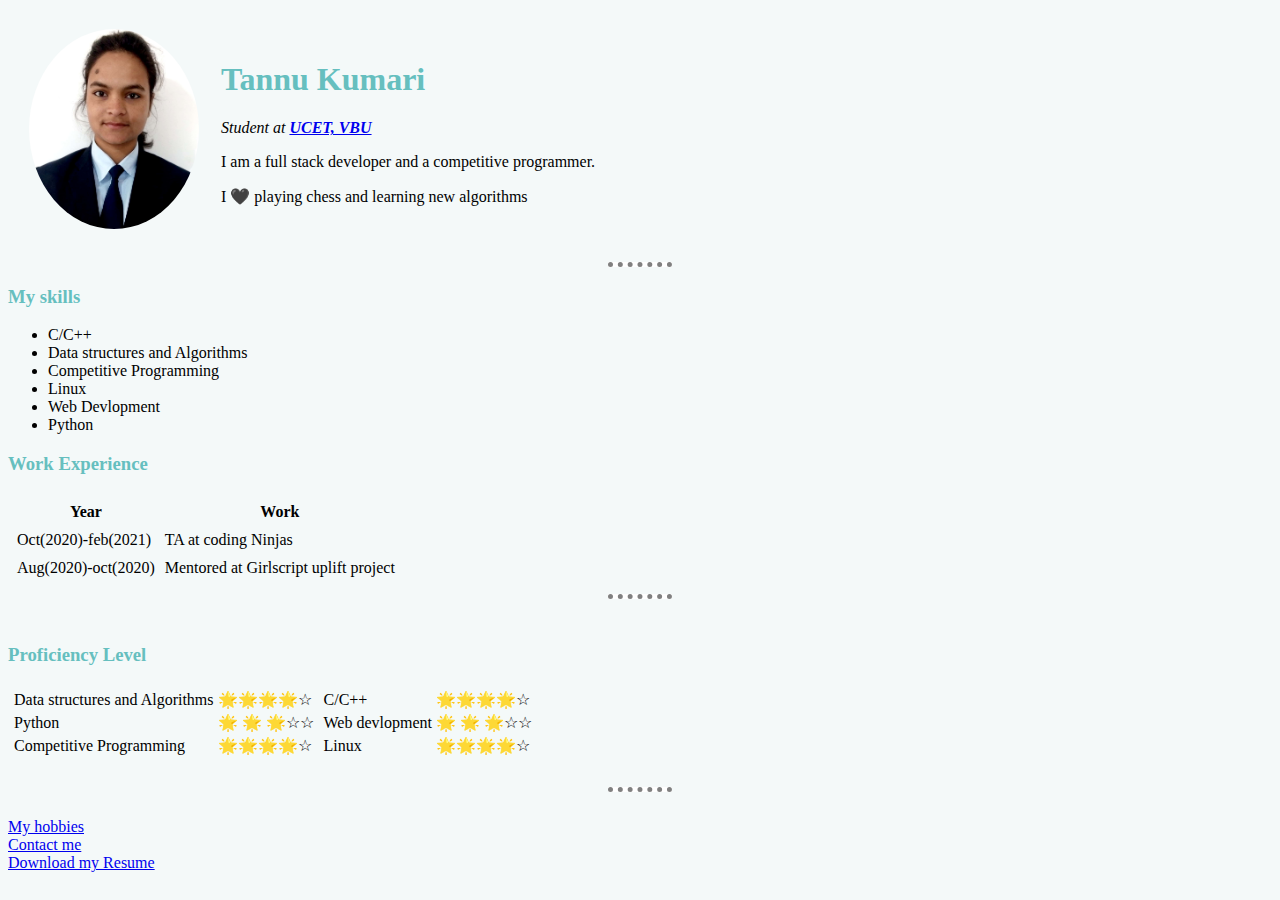
<file: index.html>
<!DOCTYPE html>
<!--This is where we declaredocument type, this tells the browser that what is the version of html-->
<html lang="en" dir="ltr">
<!--This tag tells the browser that everything in between the opening and closing of html tag will be the html code -->

<head>
    <!--It tells the browser that how it should handle the web page -->
    <meta charset="utf-8"> <!-- The meta element gives extra meta data or associated data to html documnet-->
    <!--i.e all the texts inside our web page should be encoded in utf-8 (so that it should be randed correctly)-->
    <!--to prevent mojibake, to prevent the website from coding incorrectly -->
    <!--utf-8 is the standard encoding which includes all the international symbols which prevents the browser to mess up the letters -->
    <!--it also includes emoji -->
    <title>Tannu's Personal Site</title>
    <!--This tells the browser that what would be the title of this particular page -->
    <!-- we can define css code in 3 ways, inline, internal and external-->
    <!-- inline would be definining inside the body, this will just effect the page in which you are defining -->
    <!-- internal would effect the entire webpage, it have to be defined in head-->
    <!-- you just have to write the name on which you want to implement this css code, for e.g if you want to
    effect the body then write body under style and then write the whole style code -->

    <!-- external - if you want to change the style of all web pages of you website then you have to define css externally
    i.e create another file with css extension and link it with html like this-->
    <!-- if your website is of 200 pages, then it is not good idea to define it inline or internally-->


   <!-- Just type link and press enter, you'll see this  <link rel="stylesheet" href="/css/master.css">
    when browser will reach this line moving from the top, it will understand that you want to implement <style media="screen">
    to your website and then it will go to that location which you have mentioned
    but the problem here is that the first backward slash is telling the web to look in the root folder but in actul
    our file is in css folder so remove that backward slash and then you are good to go
    web will search in the same folder in which the html file is i.e  html personal site in my case
    and then will go to folder css and then will acess the file style.css -->

   <!-- now apply this link to hobbie and cotact me page also-->

   <!-- the order of priority is
   Inline css
   Internal css
   External css

   if you will set color using all three properties then priority will be given to inline and
   the design of the website will be according to what designes in inline, everything else will
   be overwritten -->

   <!-- using this you can apply global css using external css and if you want to change the design
   of any particular page differently then use inline or internal, it will effect that page only leaving the rst of the pages-->

    <link rel="stylesheet" href="css/style.css">

</head>

<body>
    <table cellspacing="20">
        <!--here src is the source or link of image or the filename if present in the folder, and alt is the alternative text that the browser will use in case it will not be able to render the image -->
        <!-- during SEO google looks at the alt text to know what the image is about -->
        <td><img class="tannu circular" src="tannu.jpg" alt="Tannu's profile picture" width="170" height="200"></td>
        <td>
            <!-- for heading -->
            <h1>Tannu Kumari</h1>

            <!-- i tag and em tag both italicized but there is a difference between them -->
            <!-- em tells the browser to stress the structure of the letters but i tag just styles the letters into italics -->
            <!-- in html we are more concerned about the structuring of the textrsther than how it looks or its style-->
            <!-- that is why it is advisable to use em tag instead of i tag -->

            <!-- to insert the link we have to use "a" tag or the anchor tag just before and after the text which we want to represent as link using href(dedtination of the hyperlink) -->
            <!-- anchor tag is not self closing tag, we have to close it at the end, and before closing the starting tag we have to write href and link inside that -->
            <!-- before closing the anchor tag, the text would be written which we want to be highlighted in blue -->
            <em>Student at <strong><a href="http://ucetvbu.ac.in/"> UCET, VBU</a></strong> </em>

            <!--similarly to bold the text we have two options, bold and strong-->
            <!-- but we should always use strong because it tells that the structure of text is strong i.e it shows  importance, urgency, seriousness -->
            <!-- The <strong> element is for content that is of "strong importance," including things of great seriousness or urgency (such as warnings).
            This could be a sentence that is of great importance to the whole page, or you could merely try to point out that some words are of greater importance compared to nearby content.-->
            <!-- The <strong> element is for content that is of greater importance, while the <b> element is used to draw attention to text without indicating that it's more important.-->
            <!-- p tag is for paragraph tag-->
            <p>I am a full stack developer and a competitive programmer.</p>
            <p> I &#128420; playing chess and learning new algorithms</p>
        </td>
    </table>

    <!-- for horizontal rule of size 1 and color as noshade-->
    <hr size="1" noshade>


    <h3>My skills</h3>
    <!-- ul tag is for unordered list or bullet points whereas ordered list willb ea, b, c or 1, 2, 3-->
    <!-- li tag inside the ul tag will be for each list item or bullet points-->
    <!-- ol tag is for the ordered list-->
    <!-- you can even do nesting i.e list inside list, visit mdn to see how -->
    <ul>
        <li>C/C++</li>
        <li>Data structures and Algorithms</li>
        <li>Competitive Programming</li>
        <li>Linux</li>
        <li>Web Devlopment</li>
        <li>Python</li>
    </ul>

    <h3>Work Experience</h3>
    <!-- Now we are going to create a table so that everything should look organized -->
    <!-- table will contain table head(heading) and table body and table footer and inside that it will contain table data -->
    <!-- table cellspacing creates the space between the cells of the table which make it look more organized -->
    <table cellspacing="8">
        <thead>
            <tr>
                <th>Year</th>
                <th>Work</th>
            </tr>
        </thead>
        <tbody>
            <tr>
                <td>Oct(2020)-feb(2021)</td>
                <td>TA at coding Ninjas</td>
            </tr>
            <tr>
                <td>Aug(2020)-oct(2020)</td>
                <td>Mentored at Girlscript uplift project</td>
            </tr>
        </tbody>
    </table>
    <hr size="1" noshade>
    <br>
    <h3>Proficiency Level</h3>
    <!-- creating nesting of tables i.e table inside a table and the whole inside a table -->
    <table>
        <tr>
            <td>
                <table>
                    <tbody cellspacing="10">
                        <tr>
                            <td>Data structures and Algorithms</td>
                            <td>&#127775;&#127775;&#127775;&#127775;&#9734;</td>
                        </tr>
                        <tr>
                            <td>Python</td>
                            <td>&#127775; &#127775; &#127775;&#9734;&#9734;</td>
                        </tr>
                        <tr>
                            <td>Competitive Programming</td>
                            <td>&#127775;&#127775;&#127775;&#127775;&#9734;</td>
                        </tr>
                    </tbody>
                </table>
            </td>
            <td>
                <table>
                    <tbody cellspacing="10">
                        <tr>
                            <td>C/C++</td>
                            <td>&#127775;&#127775;&#127775;&#127775;&#9734;</td>
                        </tr>
                        <tr>
                            <td>Web devlopment</td>
                            <td>&#127775; &#127775; &#127775;&#9734;&#9734;</td>
                        </tr>
                        <tr>
                            <td>Linux</td>
                            <td>&#127775;&#127775;&#127775;&#127775;&#9734;</td>
                        </tr>
                    </tbody>
                </table>
            </td>
        </tr>
    </table>

    <br>
    <hr>
    <br>
    <a href="hobbies.html">My hobbies</a>
    <br>
    <a href="contact.html">Contact me</a>
    <br>
<a download href="https://drive.google.com/file/d/1CCFCWGaexrpB2vSlADE4BwFTvG7RXJvW/view?usp=sharing" >Download my Resume</a>
</body>

</html>
</file>
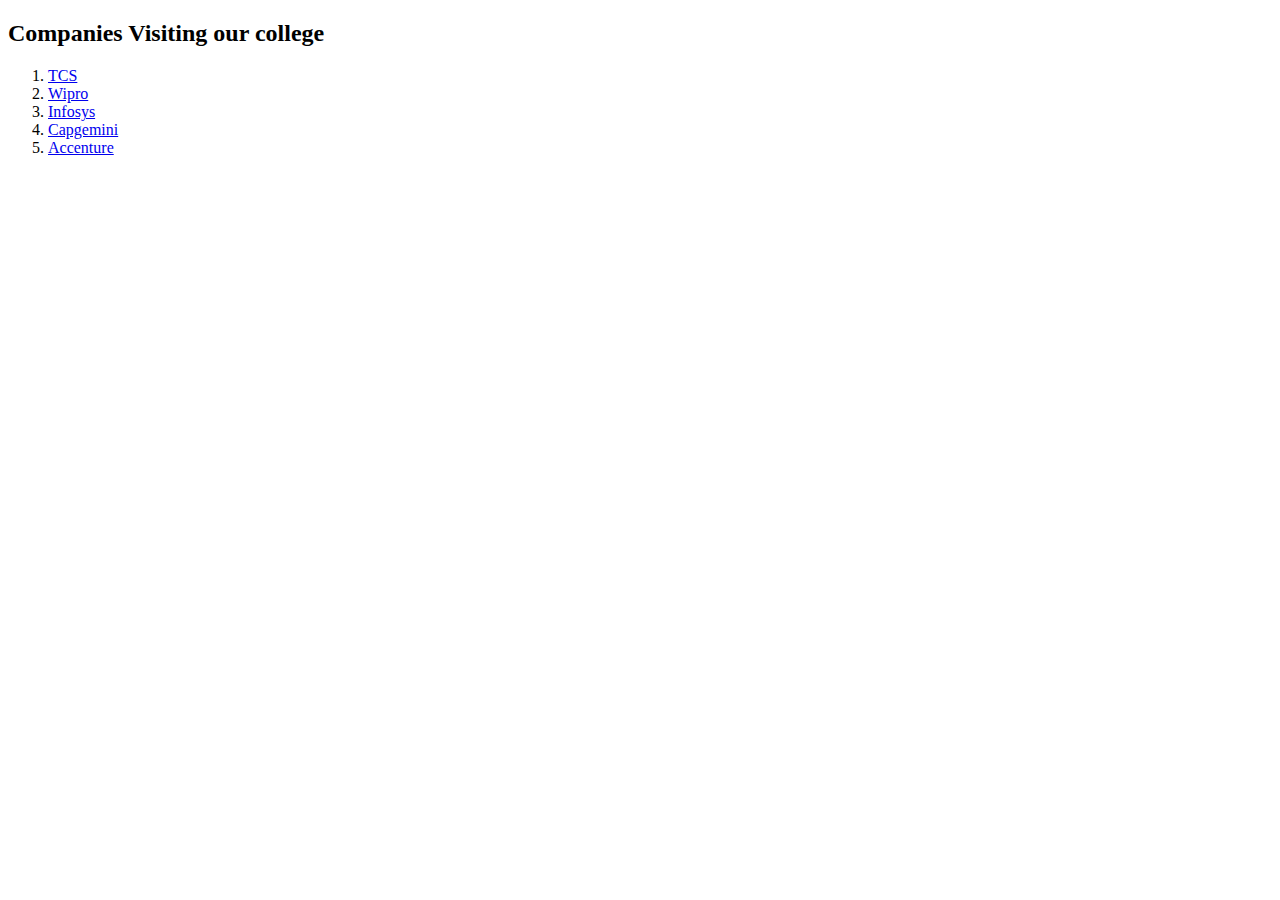
<file: Companies.html>
<!DOCTYPE html>
<html lang="en" dir="ltr">

<head>
  <meta charset="utf-8">
  <title>Companies Visiting</title>
</head>

<body>
  <h2>Companies Visiting our college</h2>
  <ol>
    <li><a href="https://www.tcs.com/">TCS</a> </li>
    <li><a href="https://www.wipro.com/">Wipro</a> </li>
    <li><a href="https://www.infosys.com/">Infosys</a></li>
    <li><a href="https://www.capgemini.com/in-en/">Capgemini</a></li>
    <li><a href="https://www.accenture.com/in-en">Accenture</a></li>
  </ol>
</body>

</html>
</file>
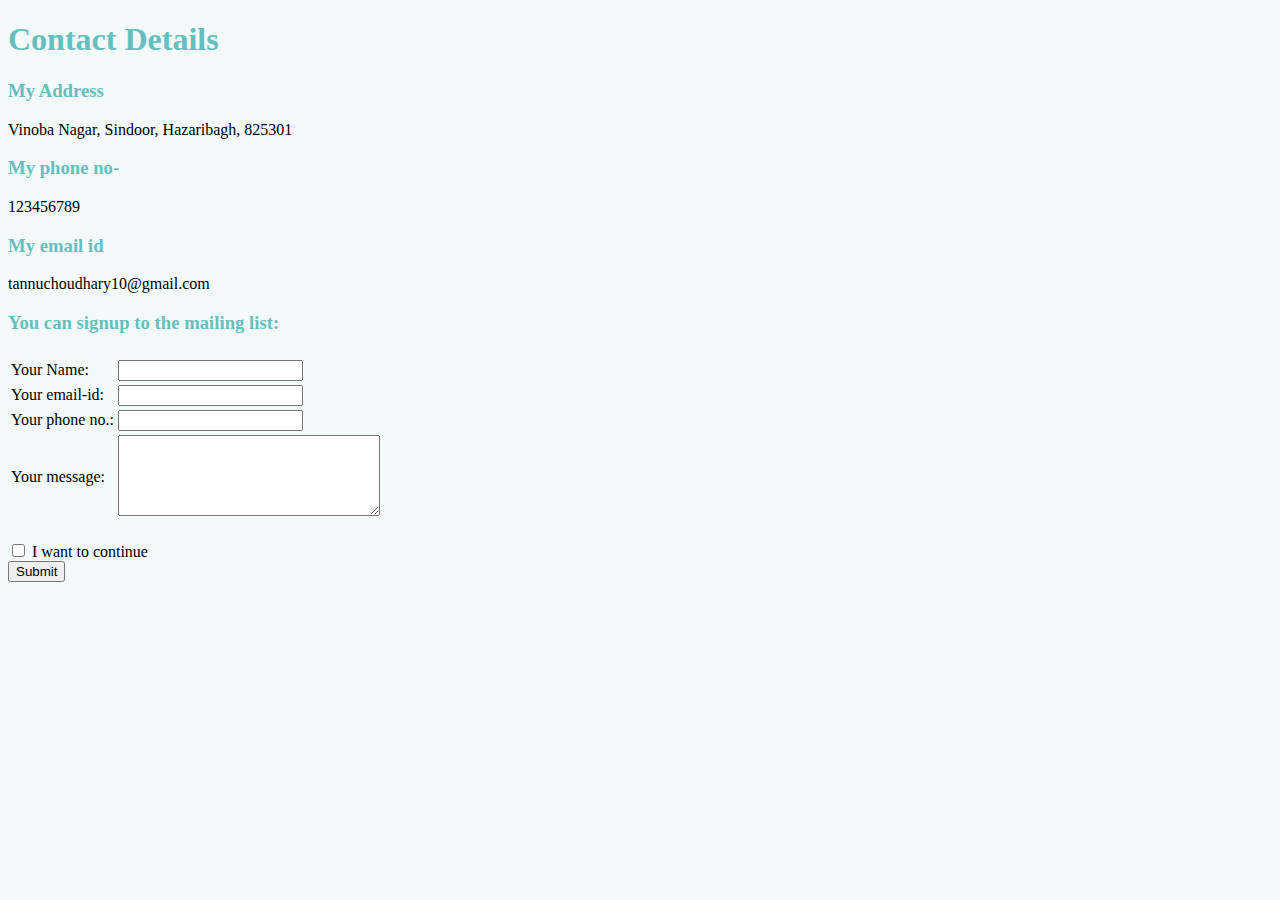
<file: contact.html>
<!DOCTYPE html>
<html lang="en" dir="ltr">
  <head>
    <meta charset="utf-8">
    <title>Contact Details</title>
    <link rel="stylesheet" href="css/style.css">
  </head>
  <body>
    <h1>Contact Details</h1>
    <h3>My Address</h3>
    <p>Vinoba Nagar, Sindoor, Hazaribagh, 825301</p>
    <h3>My phone no-</h3>
    <p>123456789</p>
    <h3>My email id</h3>
    <p>tannuchoudhary10@gmail.com</p>


    <h3>You can signup to the mailing list:</h3>
    <!--form tag is for creating a form for user -->
    <!-- when the user will press submit button, the mailto tag will open the default mail client
     i.e mail on mac and gmail in chrome and it puts in the email address that you have set here-->

    <!-- the post here means that we are going to transfer whatever written here to our mailbox-->
    <!-- the encoding type will be a plain text so that no funny characters would be there -->
    <form class="" action="mailto:tannuchoudhary10@gmail.com" method="post" enctype="text/plain">
      <table>
        <td>
          <tbody cellspacing = "10">
            <tr>
             <!-- we will ask the user for their name-->
              <td><label>Your Name:</label></td>
              <!-- and to take input we will use input type -->

              <!-- the name attribute in each of these will help us to validate the data while filling the form-->
              <td><input type="text" name="YourName"></td>
            </tr>
            <tr>
              <td><label>Your email-id:</label></td>
              <td><input type="email" name="YourEmail"></td>
            </tr>
            <tr>
              <td><label>Your phone no.:</label></td>
              <td><input type="tel" name="YourPhoneNo"></td>
            </tr>
            <tr>
              <td><label>Your message:</label></td>
              <td><textarea name="YourMessage" rows="5" cols="30"></textarea></td>
            </tr>
          </tbody>
        </td>
      </table>
      <br>
      <input type="checkbox" name="">
      <label>I want to continue</label>
      <br>
      <!-- submit button is also a type of input but instead of type = text, or email or anything we will write submit-->
      <input type="submit" name="">


    </form>
  </body>
</html>
</file>
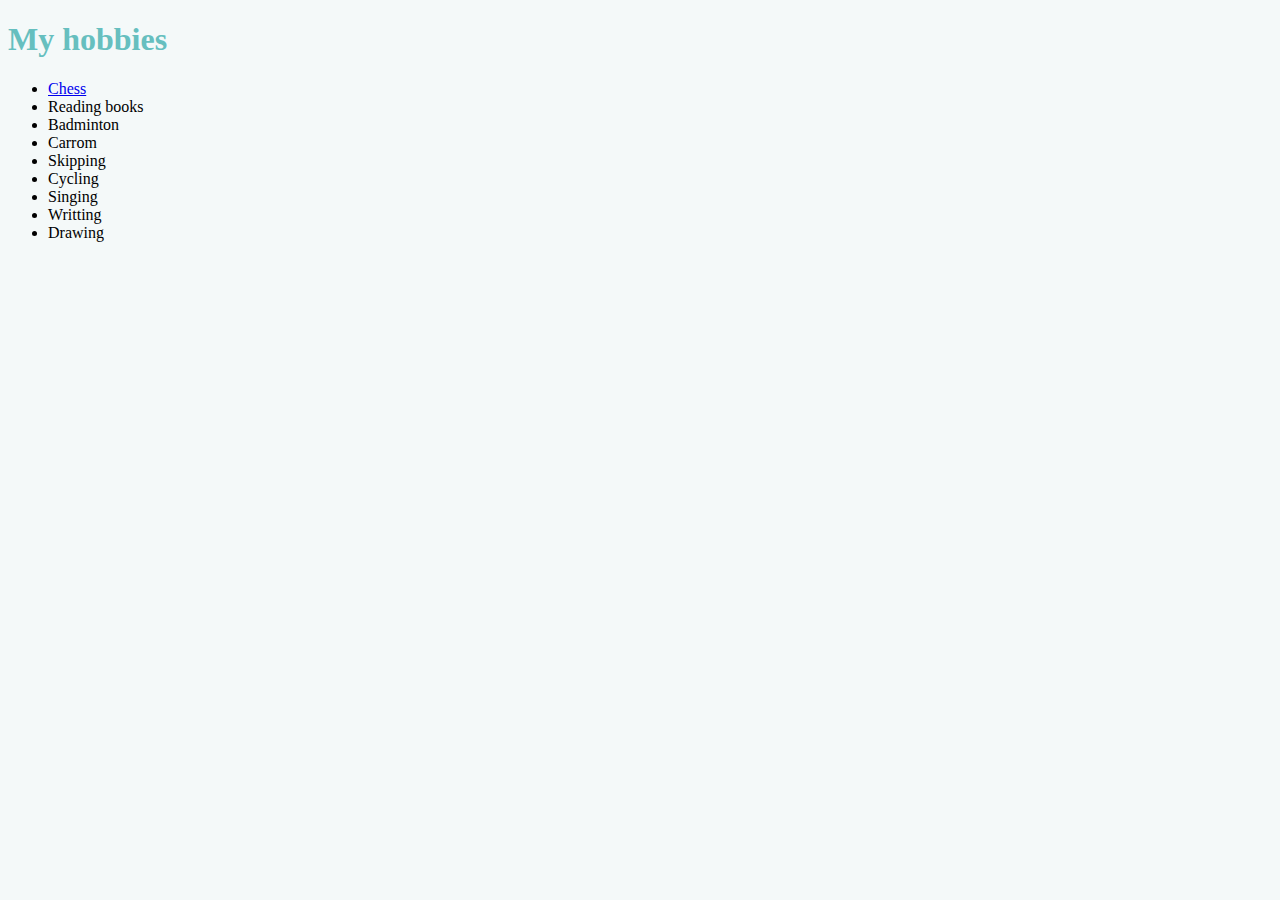
<file: hobbies.html>
<!DOCTYPE html>
<html lang="en" dir="ltr">

<head>
  <meta charset="utf-8">
  <title>Companies Visiting</title>
  <link rel="stylesheet" href="css/style.css">
</head>

<body>
  <h1>My hobbies</h1>
  <ul>
    <li><a href = "https://lichess.org/@/Tannu_choudhary">Chess</a></li>
    <li>Reading books</li>
    <li>Badminton</li>
    <li>Carrom</li>
    <li>Skipping</li>
    <li>Cycling</li>
    <li>Singing</li>
    <li>Writting</li>
    <li>Drawing</li>
  </ul>
</body>

</html>
</file>
<file: css/style.css>
body{
  background-color: #f4f9f9;
}
hr{
  background-color: white;
  border-top-style: dotted;
  border-right-style: none;
  border-left-style: none;
  border-bottom-style: none;

  /* we can also write it as
  border-style: dotted none none;
  this means that top style will be dotted, right, left and bottom will be none
  the web page understands the order on its own*/

  border-width: thick;
  border-color: grey;


  width: 5%
}
h1{

  /*background-color: pink;*/
  color: #66BFBF;
}
h3{

  /*background-color: #66BFBF;*/
  color: #66BFBF;
}

.circular{
  border-radius: 100%;
}

/*===================================RULES OF CSS=====================================
=============================i.e grammar of css language =============================
               WHAT?
                \
                 \
               _______
 1.) selector{ property : value;}
     _______              _______
      \                     \
       \                     \
      WHO?                  HOW?

e.g h1
who : whose style do you want to change
what : what you want to change , is it the background color, is it the text color or what?
how :  how do you want to change the background color or height or whatever, do you want it to be blue or red or what?

 selector will be at the beginning and then curly braces inside which css rules are going
  to reside, these rules will change the appearance of some of the property and then will
  give it a new value, each rule has to end with a semi colon at the end which is equivalent
  to  the full stop in english sentences

*/
</file>
